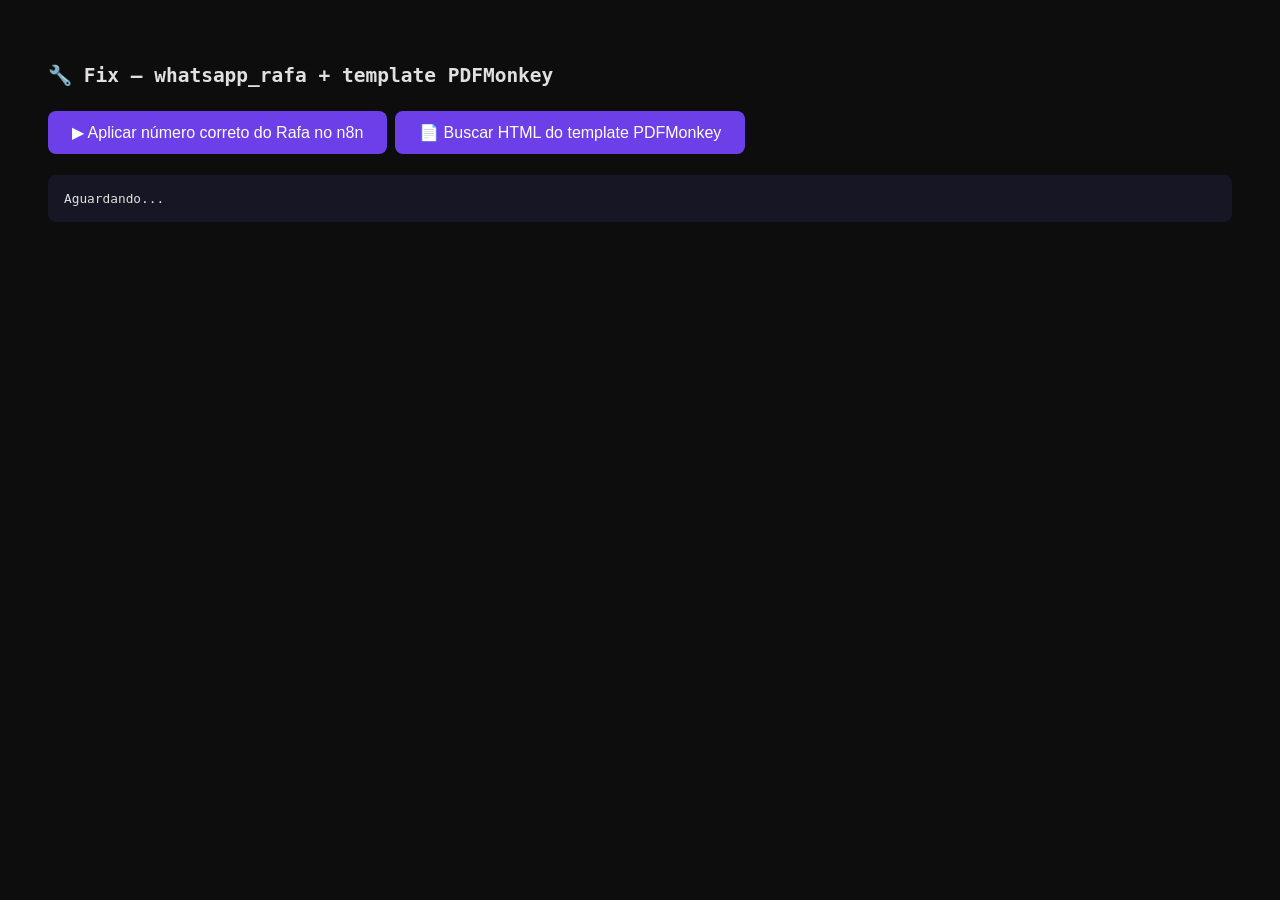
<file: docs/fix-whatsapp-rafa.html>
<!DOCTYPE html>
<html lang="pt-BR">
<head>
  <meta charset="UTF-8">
  <title>Fix — whatsapp_rafa no n8n</title>
  <style>
    body { font-family: monospace; background: #0d0d0d; color: #e0e0e0; padding: 40px; }
    button { background: #6C3FE8; color: white; border: none; padding: 12px 24px; border-radius: 8px; cursor: pointer; font-size: 1rem; margin: 8px 0; }
    pre { background: #161625; padding: 16px; border-radius: 8px; overflow-x: auto; white-space: pre-wrap; font-size: 0.8rem; }
    .ok { color: #00D4AA; } .err { color: #ff4d6d; }
  </style>
</head>
<body>
  <h2>🔧 Fix — whatsapp_rafa + template PDFMonkey</h2>
  <button onclick="fixN8n()">▶ Aplicar número correto do Rafa no n8n</button>
  <button onclick="getTemplate()">📄 Buscar HTML do template PDFMonkey</button>
  <pre id="log">Aguardando...</pre>

  <script>
    const N8N_KEY = 'eyJhbGciOiJIUzI1NiIsInR5cCI6IkpXVCJ9.eyJzdWIiOiJmOWViYmM3Yy1lN2FlLTQwMzktOGRkOS0wOWRmYjdmZmVlYzIiLCJpc3MiOiJuOG4iLCJhdWQiOiJwdWJsaWMtYXBpIiwiaWF0IjoxNzc5Mzg5MjQ0LCJleHAiOjE3ODE5MjgwMDB9.-ECAKkbwrRSk6joQi7_ajNYk80BBZTNJof_aAdW6-mg';
    const WORKFLOW_ID = 'sYG25wkMr9JOAVWD';
    const PDFMONKEY_KEY = 'SSfXZLjGc4Mamfzs2MjvTaGj9ax59j4z';
    const TEMPLATE_ID = '7437C9F4-94C8-4985-ACEB-D90BAC8D2A50';
    const NUMERO_RAFA = '+55 41 3798-9777';

    function log(msg, cls='') {
      document.getElementById('log').innerHTML += `\n<span class="${cls}">${msg}</span>`;
    }

    async function fixN8n() {
      document.getElementById('log').innerHTML = '';
      log('🔄 Buscando workflow do n8n...');
      try {
        const resp = await fetch(`https://skiante-dev.iaeo.com.br/api/v1/workflows/${WORKFLOW_ID}`, {
          headers: { 'X-N8N-API-KEY': N8N_KEY }
        });
        const wf = await resp.json();
        log('✅ Workflow carregado — ' + wf.nodes.length + ' nós', 'ok');

        // Achar nó PDF 5a
        const pdfNode = wf.nodes.find(n => n.id === 'pdf-07');
        if (!pdfNode) { log('❌ Nó pdf-07 não encontrado', 'err'); return; }

        const oldBody = pdfNode.parameters.jsonBody;
        log('📄 jsonBody atual contém: ' + (oldBody.includes('99999') ? '"41 99999-9999" (ERRADO)' : 'número já atualizado'));

        // Substituir número
        const newBody = oldBody.replace(/"whatsapp_rafa": "[^"]*"/g, `"whatsapp_rafa": "${NUMERO_RAFA}"`);
        pdfNode.parameters.jsonBody = newBody;
        log('🔧 Número atualizado para: ' + NUMERO_RAFA);

        // PUT workflow
        const putResp = await fetch(`https://skiante-dev.iaeo.com.br/api/v1/workflows/${WORKFLOW_ID}`, {
          method: 'PUT',
          headers: {
            'X-N8N-API-KEY': N8N_KEY,
            'Content-Type': 'application/json'
          },
          body: JSON.stringify({
            name: wf.name,
            nodes: wf.nodes,
            connections: wf.connections,
            settings: wf.settings,
            staticData: wf.staticData
          })
        });
        const result = await putResp.json();
        if (putResp.ok) {
          log('✅ Workflow salvo com sucesso! Status: ' + putResp.status, 'ok');
          log('✅ whatsapp_rafa agora é: ' + NUMERO_RAFA, 'ok');
        } else {
          log('❌ Erro ao salvar: ' + JSON.stringify(result), 'err');
        }
      } catch(e) {
        log('❌ Erro: ' + e.message, 'err');
      }
    }

    async function getTemplate() {
      document.getElementById('log').innerHTML = '';
      log('🔄 Buscando template do PDFMonkey...');
      try {
        const resp = await fetch(`https://api.pdfmonkey.io/api/v1/document_templates/${TEMPLATE_ID}`, {
          headers: { 'Authorization': 'Bearer ' + PDFMONKEY_KEY }
        });
        const data = await resp.json();
        const body = data.document_template?.body || '';
        window._templateBody = body;
        log('✅ Template carregado — ' + body.length + ' chars', 'ok');

        // Achar seção próximo passo
        const idx = body.search(/[Pp]r.ximo/);
        const section = body.substring(Math.max(0, idx - 200), idx + 3000);
        log('\n📄 SEÇÃO "PRÓXIMO PASSO" DO TEMPLATE:\n');
        log(section.replace(/</g,'&lt;').replace(/>/g,'&gt;'));
      } catch(e) {
        log('❌ Erro: ' + e.message, 'err');
      }
    }
  </script>
</body>
</html>
</file>
